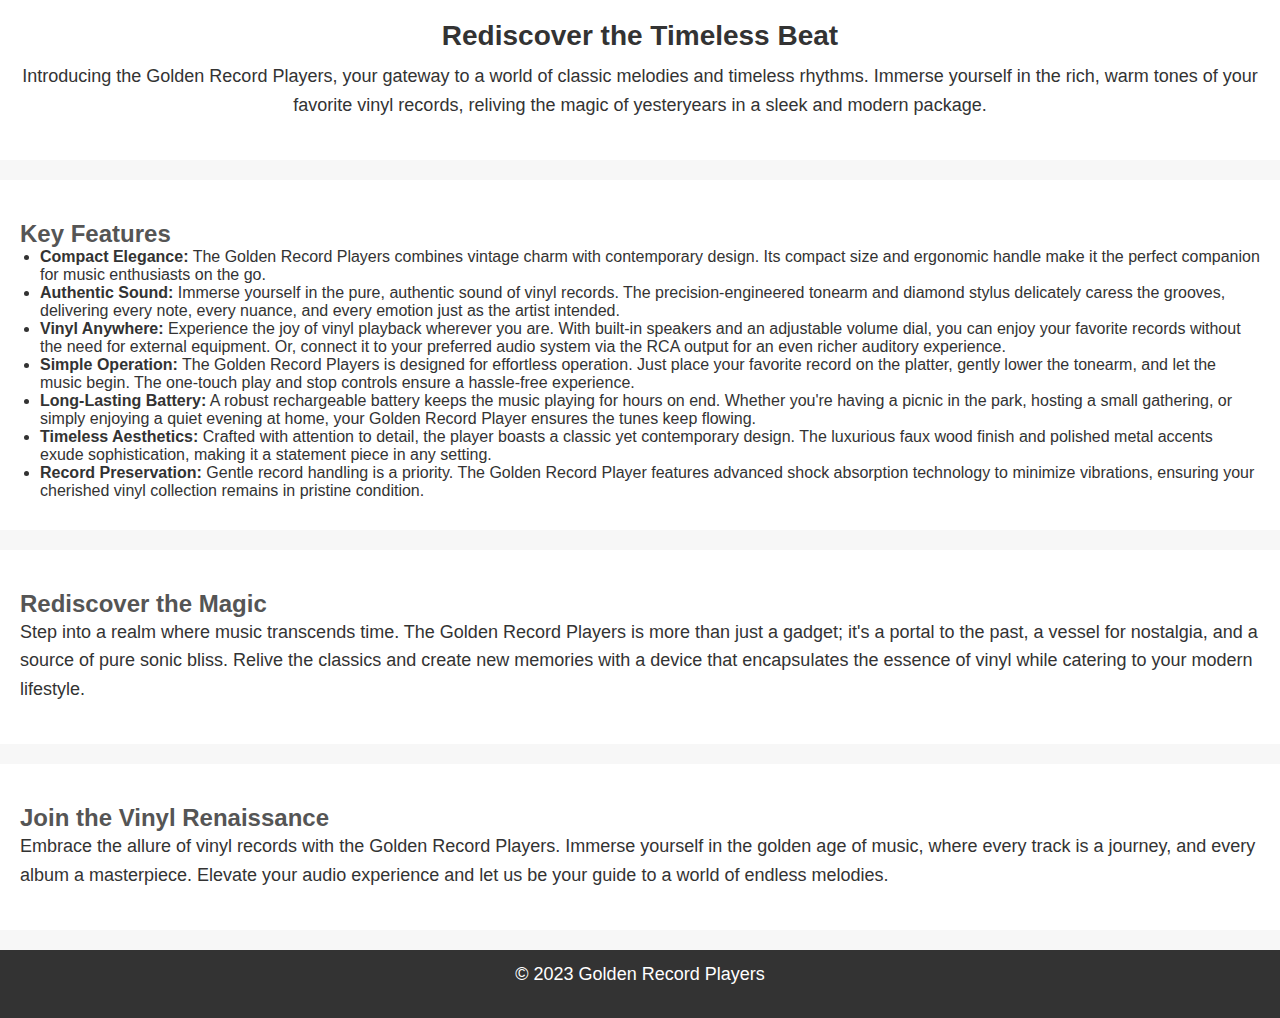
<file: about.html>
<!DOCTYPE html>
<html lang="en">
<head>
    <meta charset="UTF-8">
    <meta name="viewport" content="width=device-width, initial-scale=1.0">
    <title>About | Golden Record Players</title>
    <meta name="author" content="Andreia Dourado">
    <meta name="description" content="Read more about the Golden Record Players">
    <link rel="shortcut icon" href="images/favicon.png" type="image/x-icon">
    <link rel="stylesheet" href="css/styles.css" />
</head>
<body>
    <header>
        <h1>Rediscover the Timeless Beat</h1>
        <p>Introducing the Golden Record Players, your gateway to a world of classic melodies and timeless rhythms. Immerse yourself in the rich, warm tones of your favorite vinyl records, reliving the magic of yesteryears in a sleek and modern package.</p>
    </header>
    
    <section>
        <h2>Key Features</h2>
        <ul>
            <li><strong>Compact Elegance:</strong> The Golden Record Players combines vintage charm with contemporary design. Its compact size and ergonomic handle make it the perfect companion for music enthusiasts on the go.</li>
            <li><strong>Authentic Sound:</strong> Immerse yourself in the pure, authentic sound of vinyl records. The precision-engineered tonearm and diamond stylus delicately caress the grooves, delivering every note, every nuance, and every emotion just as the artist intended.</li>
            <li><strong>Vinyl Anywhere:</strong> Experience the joy of vinyl playback wherever you are. With built-in speakers and an adjustable volume dial, you can enjoy your favorite records without the need for external equipment. Or, connect it to your preferred audio system via the RCA output for an even richer auditory experience.</li>
            <li><strong>Simple Operation:</strong> The Golden Record Players is designed for effortless operation. Just place your favorite record on the platter, gently lower the tonearm, and let the music begin. The one-touch play and stop controls ensure a hassle-free experience.</li>
            <li><strong>Long-Lasting Battery:</strong> A robust rechargeable battery keeps the music playing for hours on end. Whether you're having a picnic in the park, hosting a small gathering, or simply enjoying a quiet evening at home, your Golden Record Player ensures the tunes keep flowing.</li>
            <li><strong>Timeless Aesthetics:</strong> Crafted with attention to detail, the player boasts a classic yet contemporary design. The luxurious faux wood finish and polished metal accents exude sophistication, making it a statement piece in any setting.</li>
            <li><strong>Record Preservation:</strong> Gentle record handling is a priority. The Golden Record Player features advanced shock absorption technology to minimize vibrations, ensuring your cherished vinyl collection remains in pristine condition.</li>
        </ul>
    </section>
    
    <section>
        <h2>Rediscover the Magic</h2>
        <p>Step into a realm where music transcends time. The Golden Record Players is more than just a gadget; it's a portal to the past, a vessel for nostalgia, and a source of pure sonic bliss. Relive the classics and create new memories with a device that encapsulates the essence of vinyl while catering to your modern lifestyle.</p>
    </section>
    
    <section>
        <h2>Join the Vinyl Renaissance</h2>
        <p>Embrace the allure of vinyl records with the Golden Record Players. Immerse yourself in the golden age of music, where every track is a journey, and every album a masterpiece. Elevate your audio experience and let us be your guide to a world of endless melodies.</p>
    </section>
    
    <footer>
        <p>&copy; 2023 Golden Record Players</p>
    </footer>
</body>
</html>
</file>
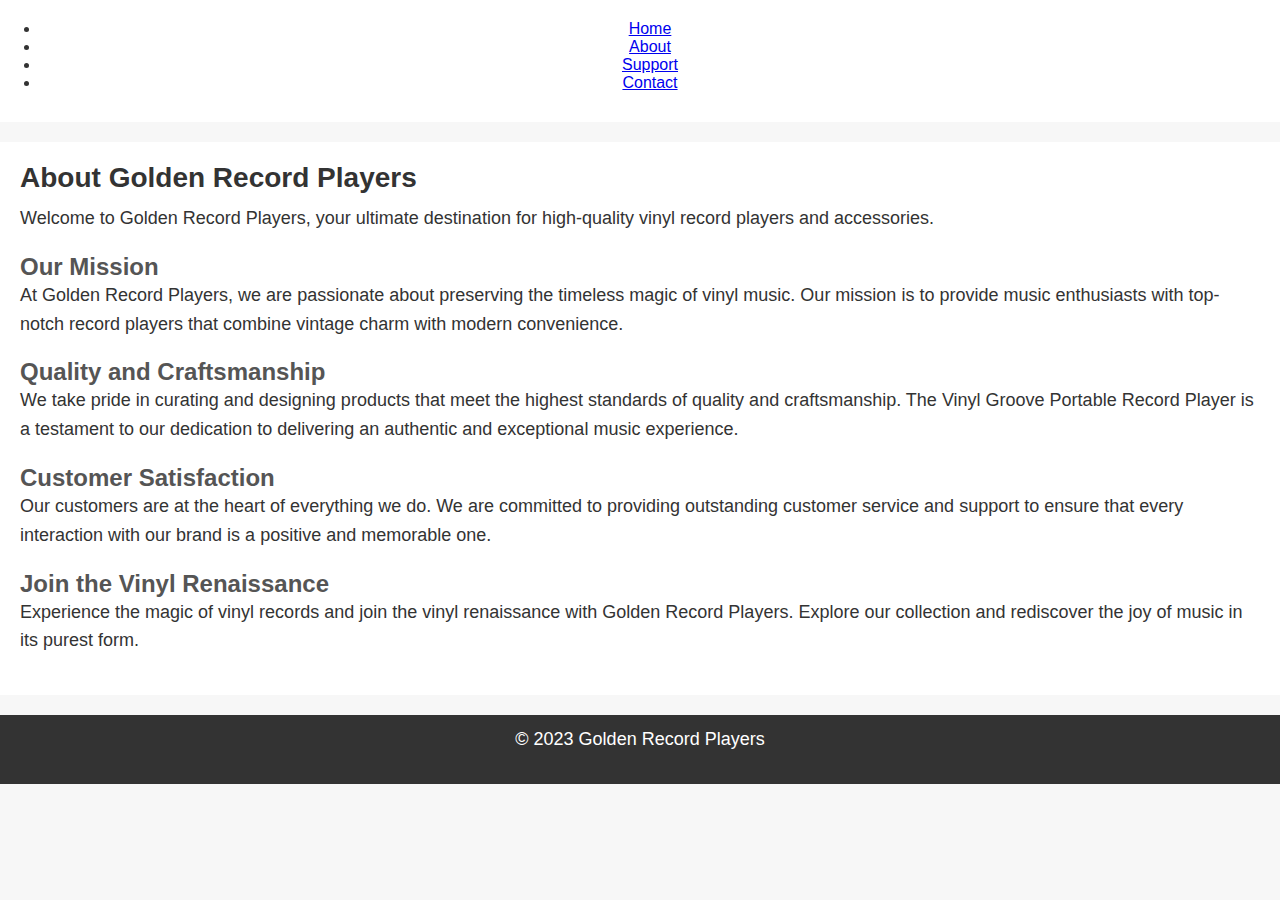
<file: company.html>
<!DOCTYPE html>
<html lang="en">
<head>
    <meta charset="UTF-8">
    <meta name="viewport" content="width=device-width, initial-scale=1.0">
    <title>About Us | Golden Record Players</title>
    <meta name="author" content="Andreia Dourado">
    <link rel="stylesheet" href="css/styles.css">
</head>
<body>
    <header>
        <nav>
            <ul>
                <li><a href="index.html">Home</a></li>
                <li><a href="about.html">About</a></li>
                <li><a href="support.html">Support</a></li>
                <li><a href="contact.html">Contact</a></li>
            </ul>
        </nav>
    </header>
    <main>
        <section class="about-company">
            <h1>About Golden Record Players</h1>
            <p>Welcome to Golden Record Players, your ultimate destination for high-quality vinyl record players and accessories.</p>
            
            <h2>Our Mission</h2>
            <p>At Golden Record Players, we are passionate about preserving the timeless magic of vinyl music. Our mission is to provide music enthusiasts with top-notch record players that combine vintage charm with modern convenience.</p>

            <h2>Quality and Craftsmanship</h2>
            <p>We take pride in curating and designing products that meet the highest standards of quality and craftsmanship. The Vinyl Groove Portable Record Player is a testament to our dedication to delivering an authentic and exceptional music experience.</p>

            <h2>Customer Satisfaction</h2>
            <p>Our customers are at the heart of everything we do. We are committed to providing outstanding customer service and support to ensure that every interaction with our brand is a positive and memorable one.</p>
            
            <h2>Join the Vinyl Renaissance</h2>
            <p>Experience the magic of vinyl records and join the vinyl renaissance with Golden Record Players. Explore our collection and rediscover the joy of music in its purest form.</p>
        </section>
    </main>
    <footer>
        <p>&copy; 2023 Golden Record Players</p>
    </footer>
</body>
</html>
</file>
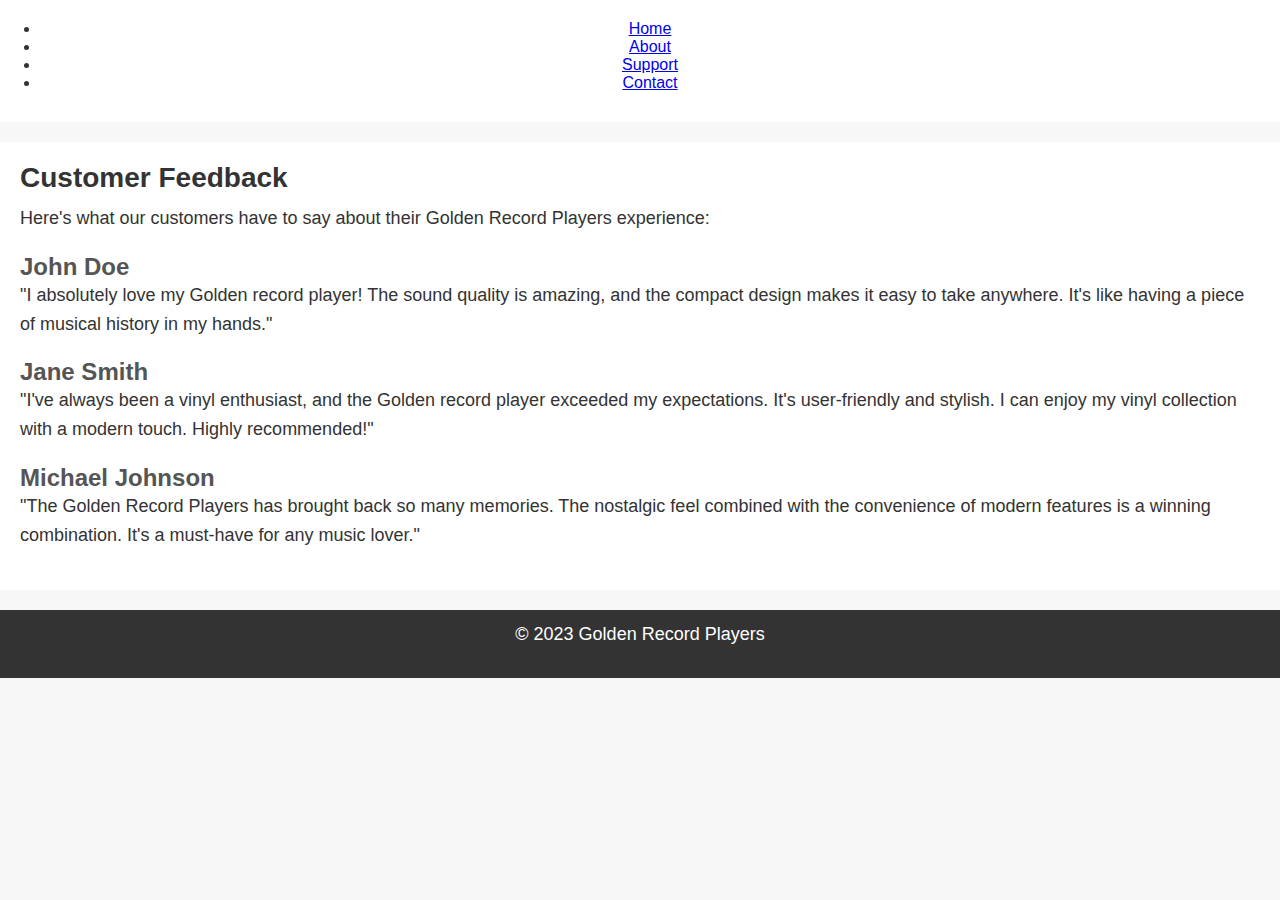
<file: feedback.html>
<!DOCTYPE html>
<html lang="en">
<head>
    <meta charset="UTF-8">
    <meta name="viewport" content="width=device-width, initial-scale=1.0">
    <title>Customer Feedback | Golden Record Players</title>
    <meta name="author" content="Andreia Dourado">
    <link rel="stylesheet" href="css/styles.css">
</head>
<body>
    <header>
        <nav>
            <ul>
                <li><a href="index.html">Home</a></li>
                <li><a href="about.html">About</a></li>
                <li><a href="support.html">Support</a></li>
                <li><a href="contact.html">Contact</a></li>
            </ul>
        </nav>
    </header>
    <main>
        <section class="feedback">
            <h1>Customer Feedback</h1>
            <p>Here's what our customers have to say about their Golden Record Players experience:</p>
            
            <div class="feedback-card">
                <h2>John Doe</h2>
                <p>"I absolutely love my Golden record player! The sound quality is amazing, and the compact design makes it easy to take anywhere. It's like having a piece of musical history in my hands."</p>
            </div>

            <div class="feedback-card">
                <h2>Jane Smith</h2>
                <p>"I've always been a vinyl enthusiast, and the Golden record player exceeded my expectations. It's user-friendly and stylish. I can enjoy my vinyl collection with a modern touch. Highly recommended!"</p>
            </div>

            <div class="feedback-card">
                <h2>Michael Johnson</h2>
                <p>"The Golden Record Players has brought back so many memories. The nostalgic feel combined with the convenience of modern features is a winning combination. It's a must-have for any music lover."</p>
            </div>
            
            <!-- Add more feedback cards as needed -->
        </section>
    </main>
    <footer>
        <p>&copy; 2023 Golden Record Players</p>
    </footer>
</body>
</html>
</file>
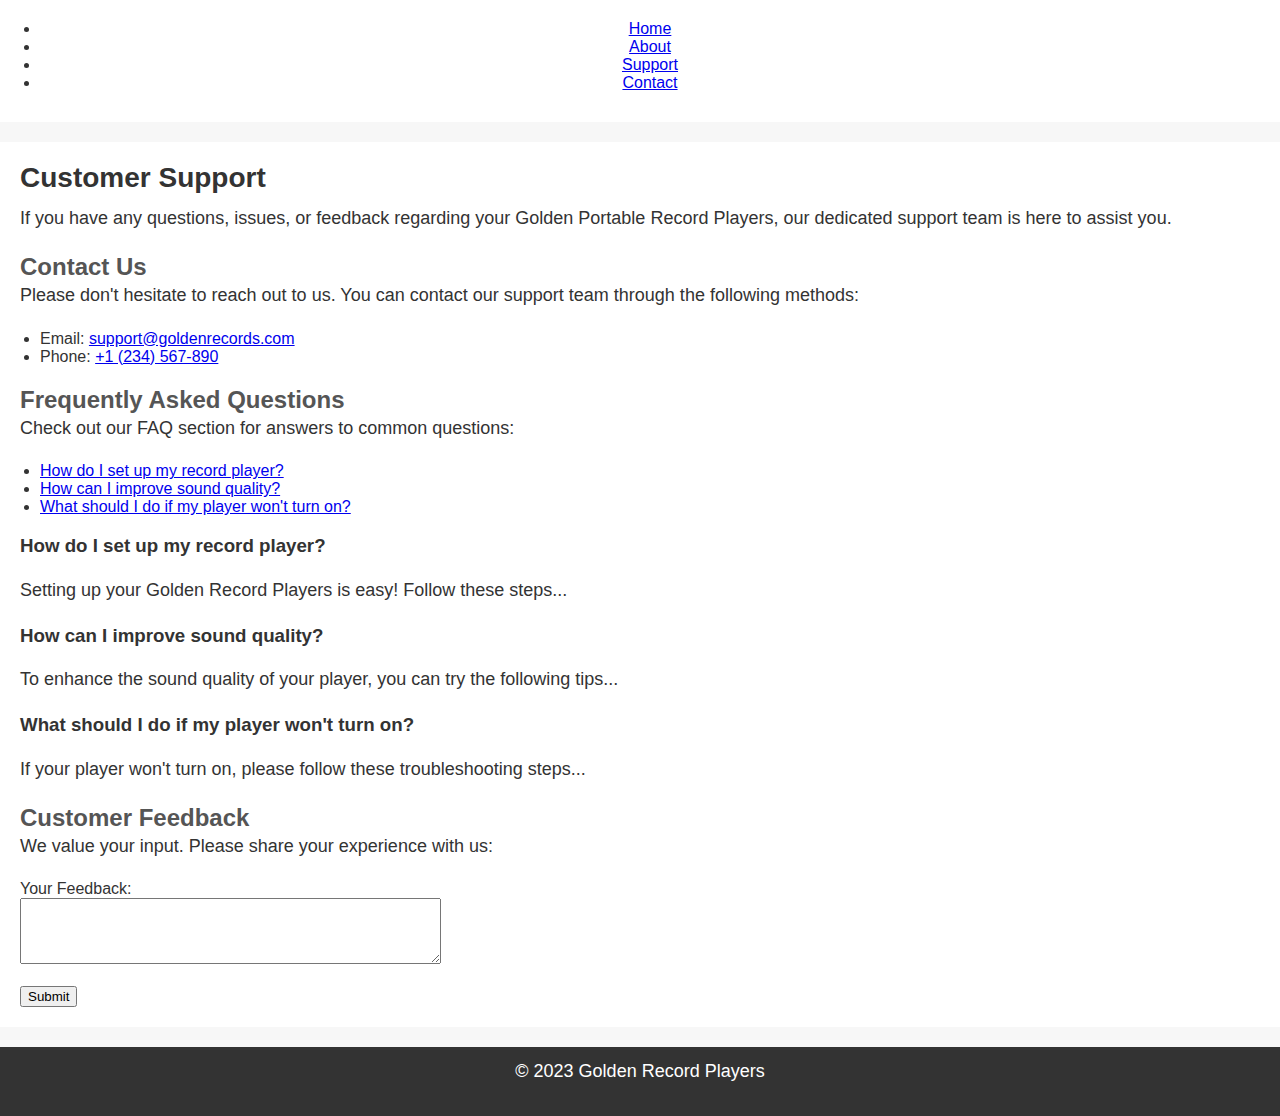
<file: support.html>
<!DOCTYPE html>
<html lang="en">
<head>
    <meta charset="UTF-8">
    <meta name="viewport" content="width=device-width, initial-scale=1.0">
    <title>Customer Support | Golden Record Players</title>
    <meta name="author" content="Andreia Dourado">
    <link rel="stylesheet" href="css/styles.css">
</head>
<body>
    <header>
        <nav>
            <ul>
                <li><a href="index.html">Home</a></li>
                <li><a href="about.html">About</a></li>
                <li><a href="support.html">Support</a></li>
                <li><a href="contact.html">Contact</a></li>
            </ul>
        </nav>
    </header>
    <main>
        <section class="support">
            <h1>Customer Support</h1>
            <p>If you have any questions, issues, or feedback regarding your Golden Portable Record Players, our dedicated support team is here to assist you.</p>
            
            <h2>Contact Us</h2>
            <p>Please don't hesitate to reach out to us. You can contact our support team through the following methods:</p>
            <ul>
                <li>Email: <a href="mailto:support@vgoldenrecords.com">support@goldenrecords.com</a></li>
                <li>Phone: <a href="tel:+1234567890">+1 (234) 567-890</a></li>
            </ul>

            <h2>Frequently Asked Questions</h2>
            <p>Check out our FAQ section for answers to common questions:</p>
            <ul>
                <li><a href="#faq-1">How do I set up my record player?</a></li>
                <li><a href="#faq-2">How can I improve sound quality?</a></li>
                <li><a href="#faq-3">What should I do if my player won't turn on?</a></li>
                <!-- Add more FAQ items -->
            </ul>

            <!-- FAQs -->
            <div id="faq-1">
                <h3>How do I set up my record player?</h3>
                <p>Setting up your Golden Record Players is easy! Follow these steps...</p>
            </div>
            <div id="faq-2">
                <h3>How can I improve sound quality?</h3>
                <p>To enhance the sound quality of your player, you can try the following tips...</p>
            </div>
            <div id="faq-3">
                <h3>What should I do if my player won't turn on?</h3>
                <p>If your player won't turn on, please follow these troubleshooting steps...</p>
            </div>
            <!-- Add more FAQs as needed -->

            <h2>Customer Feedback</h2>
            <p>We value your input. Please share your experience with us:</p>
            <form action="#" method="post">
                <label for="feedback">Your Feedback:</label><br>
                <textarea id="feedback" name="feedback" rows="4" cols="50"></textarea><br><br>
                <button type="submit">Submit</button>
            </form>
        </section>
    </main>
    <footer>
        <p>&copy; 2023 Golden Record Players</p>
    </footer>
</body>
</html>
</file>
<file: css/styles.css>
/* Reset some default browser styles */
body, h1, h2, p, ul, li {
    margin: 0;
    padding: 0;
}

/* Global Styles */
body {
    font-family: Arial, sans-serif;
    background-color: #f7f7f7;
    color: #333;
}

header {
    background-color: #fff;
    padding: 20px;
    text-align: center;
}

h1 {
    font-size: 28px;
    margin-bottom: 10px;
}

p {
    font-size: 18px;
    line-height: 1.6;
    margin-bottom: 20px;
}

section {
    padding: 20px;
    background-color: #fff;
    margin: 20px 0;
}

ul {
    list-style-type: disc;
    padding-left: 20px;
    margin-bottom: 10px;
}

footer {
    background-color: #333;
    color: #fff;
    text-align: center;
    padding: 10px;
}

/* Specific Styles */
h2 {
    color: #555;
    font-size: 24px;
    margin-top: 20px;
}

em {
    font-style: italic;
    color: #FF9900;
}

/* Responsive Styles */
@media screen and (max-width: 768px) {
    header, section, footer {
        padding: 15px;
    }
}

/* styles.css */
.product-ad {
    text-align: center;
    margin: 20px;
}

.product-ad h2 {
    font-size: 24px;
    margin-bottom: 10px;
}

.product-ad img {
    max-width: 100%;
    height: auto;
    margin-bottom: 15px;
}

.product-ad p {
    font-size: 16px;
    margin-bottom: 10px;
}

.product-ad ul {
    list-style-type: disc;
    margin-left: 20px;
    margin-bottom: 15px;
}

.product-ad .price {
    font-size: 20px;
    font-weight: bold;
    color: #ff9900;
    margin-bottom: 15px;
}

.product-ad .buy-now-button {
    display: inline-block;
    padding: 10px 20px;
    background-color: #ff9900;
    color: #fff;
    text-decoration: none;
    border-radius: 5px;
    font-weight: bold;
    transition: background-color 0.3s ease;
}

.product-ad .buy-now-button:hover {
    background-color: #ffcc66;
}
</file>
